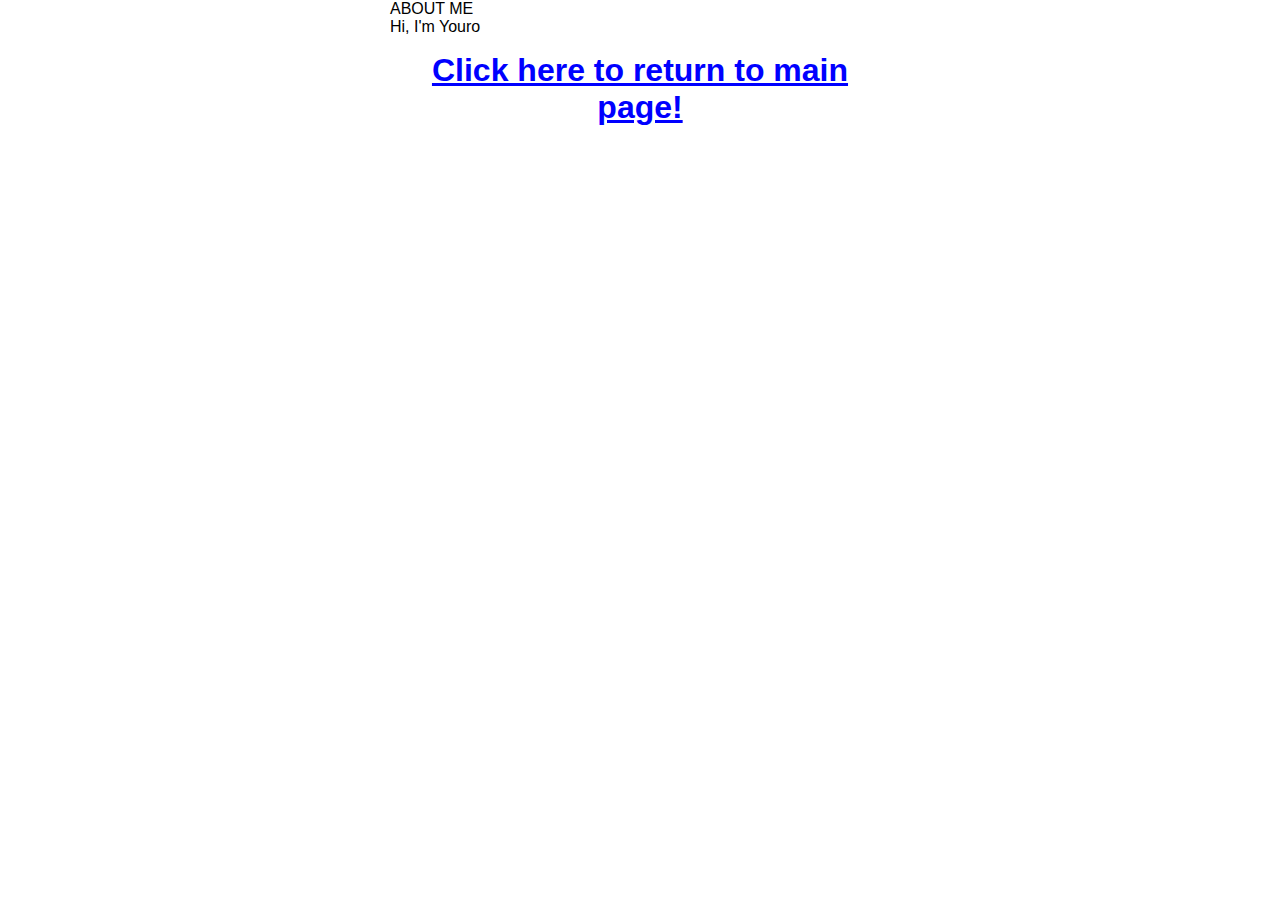
<file: index.html>
<!DOCTYPE html>
<html lang="en">
<head>
    <meta charset="UTF-8">
    <meta name="viewport" content="width=device-width, initial-scale=1.0">
    <link rel="stylesheet" href="style.css">
    <title>ABOUT PAGE</title>
</head>
<body>
    <div class="container">
        <hi>ABOUT ME</hi>
        <p>Hi, I'm Youro</p>
        <a href="./personal_website.html"><h1>Click here to return to main page!</h1></a>
    </div>
</body>
</html>
</file>
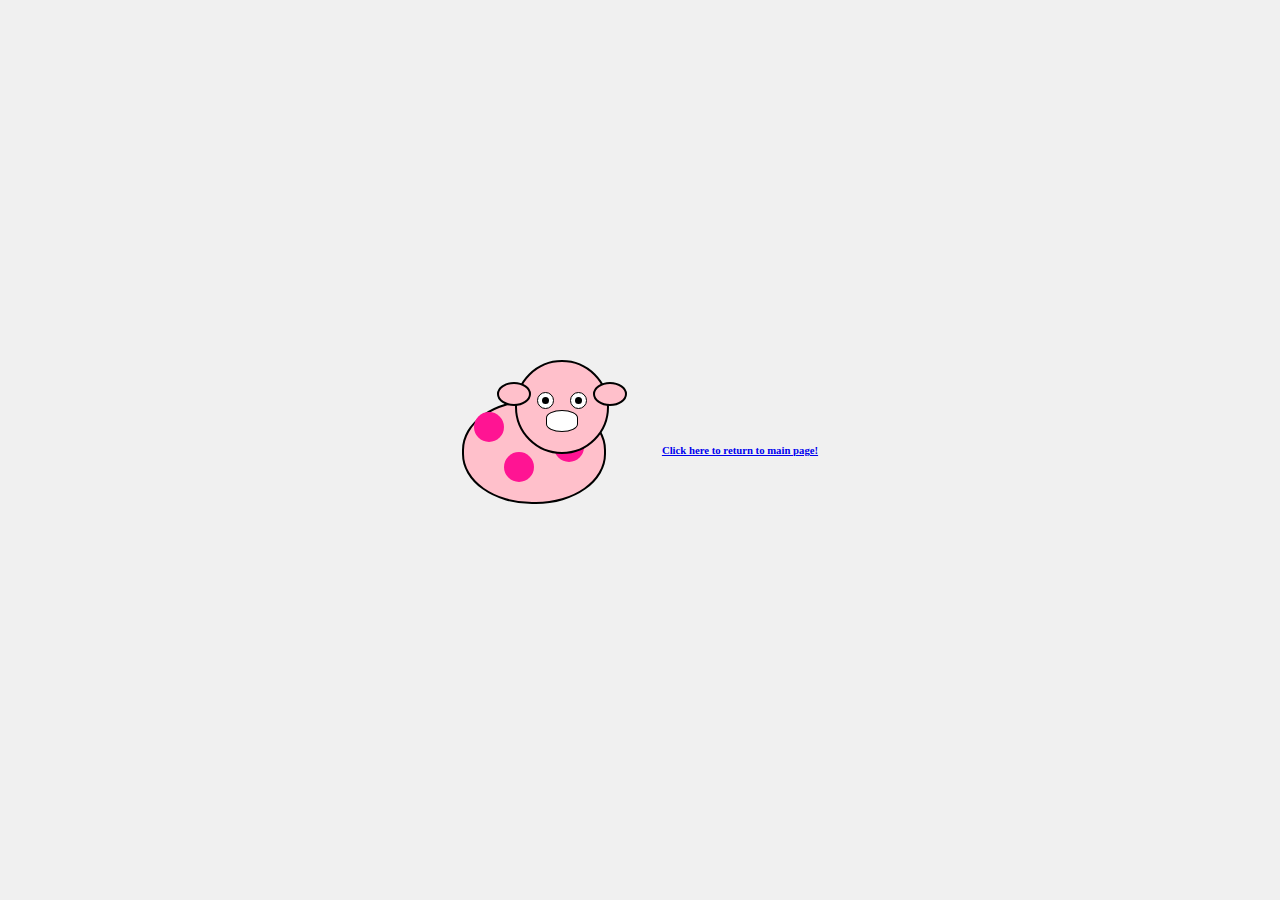
<file: emoji.html>
<!DOCTYPE html>
<html lang="en">
<head>
    <meta charset="UTF-8">
    <meta name="viewport" content="width=device-width, initial-scale=1.0">
    <title>Pink Spotted Cow Emoji</title>
    <style>
        body {
            display: flex;
            justify-content: center;
            align-items: center;
            height: 100vh;
            margin: 0;
            background-color: #f0f0f0;
        }

        .cow {
            position: relative;
            width: 200px;
            height: 180px;
        }

        .body {
            position: absolute;
            top: 40px;
            width: 140px;
            height: 100px;
            background-color: pink;
            border-radius: 70px / 50px;
            border: 2px solid black;
        }

        .spot {
            position: absolute;
            width: 30px;
            height: 30px;
            background-color: deeppink;
            border-radius: 50%;
        }

        .spot1 { top: 10px; left: 10px; }
        .spot2 { top: 30px; right: 20px; }
        .spot3 { bottom: 20px; left: 40px; }

        .head {
            position: absolute;
            top: 0;
            left: 50%;
            transform: translateX(-50%);
            width: 90px;
            height: 90px;
            background-color: pink;
            border-radius: 50%;
            border: 2px solid black;
        }

        .eye {
            position: absolute;
            top: 30px;
            width: 15px;
            height: 15px;
            background-color: white;
            border-radius: 50%;
            border: 1px solid black;
        }

        .eye::before {
            content: '';
            position: absolute;
            top: 4px;
            left: 4px;
            width: 7px;
            height: 7px;
            background-color: black;
            border-radius: 50%;
        }

        .eye-left { left: 20px; }
        .eye-right { right: 20px; }

        .mouth {
            position: absolute;
            bottom: 20px;
            left: 50%;
            transform: translateX(-50%);
            width: 30px;
            height: 20px;
            background-color: white;
            border-radius: 20px / 10px;
            border: 1px solid black;
        }

        .ear {
            position: absolute;
            top: 20px;
            width: 30px;
            height: 20px;
            background-color: pink;
            border-radius: 50%;
            border: 2px solid black;
        }

        .ear-left { left: -20px; }
        .ear-right { right: -20px; }
    </style>
</head>
<body>
    <div class="cow">
        <div class="body">
            <div class="spot spot1"></div>
            <div class="spot spot2"></div>
            <div class="spot spot3"></div>
        </div>
        <div class="head">
            <div class="eye eye-left"></div>
            <div class="eye eye-right"></div>
            <div class="mouth"></div>
            <div class="ear ear-left"></div>
            <div class="ear ear-right"></div>
        </div>
    </div>
</body>
<body>
    <a href="./personal_website.html"><h6>Click here to return to main page!</h6></a>
    </body>
</html>
</file>
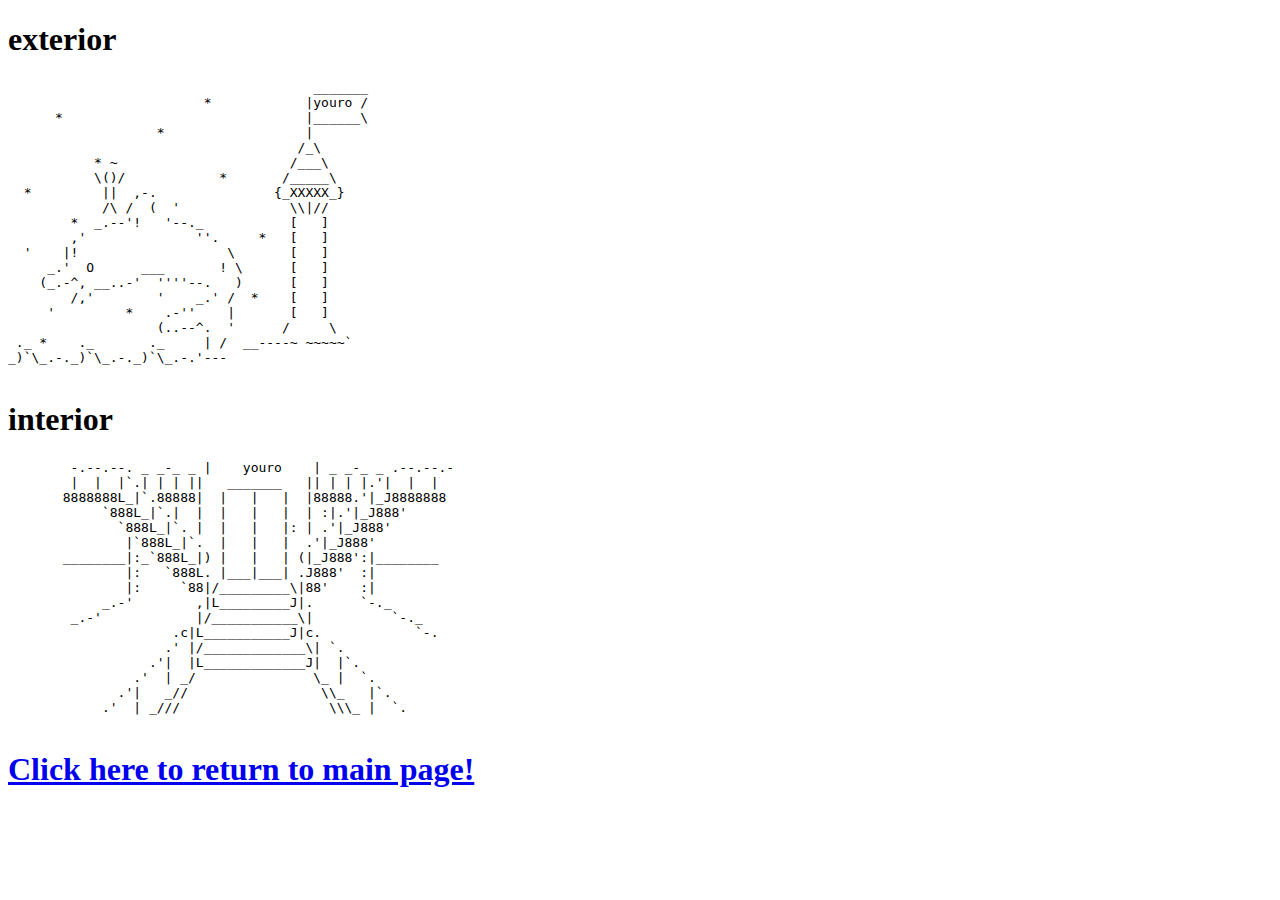
<file: exterior-yourokim.html>
<!DOCTYPE html>
<html lang="en">
<body>
    <h1>exterior</h1>
    <pre>
                                       _______
                         *            |youro /
      *                               |______\
                   *                  |
                                     /_\
           * ~                      /___\
           \()/            *       /_____\
  *         ||  ,-.               {_XXXXX_}
            /\ /  (  '              \\|//
        *  _.--'!   '--._           [   ]
        ,'              ''.     *   [   ]
  '    |!                   \       [   ]
     _.'  O      ___       ! \      [   ]      
    (_.-^, __..-'  ''''--.   )      [   ]           
        /,'        '    _.' /  *    [   ]
     '         *    .-''    |       [   ]
                   (..--^.  '      /     \
 ._ *    ._       ._     | /  __----~ ~~~~~`              
_)`\_.-._)`\_.-._)`\_.-.'---   
    </pre> 
     
    <h1>interior</h1> 
    <pre>
        -.--.--. _ _-_ _ |    youro    | _ _-_ _ .--.--.-
        |  |  |`.| | | ||   _______   || | | |.'|  |  | 
       8888888L_|`.88888|  |   |   |  |88888.'|_J8888888
            `888L_|`.|  |  |   |   |  | :|.'|_J888'    
              `888L_|`. |  |   |   |: | .'|_J888'      
               |`888L_|`.  |   |   |  .'|_J888'        
       ________|:_`888L_|) |   |   | (|_J888':|________
               |:   `888L. |___|___| .J888'  :|        
               |:     `88|/_________\|88'    :|        
            _.-'        ,|L_________J|.      `-._      
        _.-'            |/___________\|          `-._   
                     .c|L___________J|c.            `-.
                    .' |/_____________\| `.
                  .'|  |L_____________J|  |`.
                .'  | _/               \_ |  `.
              .'|   _//                 \\_   |`.
            .'  | _///                   \\\_ |  `.
        </pre>       
        <a href="./personal_website.html"><h1>Click here to return to main page!</h1></a>                    
</body>
</html>
</file>
<file: final_with_about.html>
<!DOCTYPE html>
<html lang="en">
<head>
    <meta charset="UTF-8">
    <meta name="viewport" content="width=device-width, initial-scale=1.0">
    <title>garden of 365 clovers</title>
    <style>
        body {
            font-family: 'Courier New', monospace;
            background-color: black;
            color: white;
            font-size: 12px;
        }

        .clover {
            display: inline-block;
            width: 60px;
            height: 60px;
            margin: 5px;
            position: relative;
            cursor: pointer;
        }

        .leaf {
            position: relative;
            width: 30px;
            height: 27px;
        }

        .leaf:before, .leaf:after {
            position: absolute;
            content: "";
            left: 15px;
            top: 0;
            width: 15px;
            height: 24px;
            background: rgb(179, 179, 179);
            border-radius: 15px 15px 0 0;
            transform: rotate(-45deg);
            transform-origin: 0 100%;
        }

        .leaf:after {
            left: 0;
            transform: rotate(45deg);
            transform-origin: 100% 100%;
        }

        .leaf.green:before, .leaf.green:after {
            background: rgb(0, 255, 0);
        }

        .leaf1 {
            top: 0;
            left: 15px;
        }

        .leaf2 {
            top: -10px;
            left: 5px;
            transform: rotate(-120deg);
        }

        .leaf3 {
            top: -37px;
            left: 25px;
            transform: rotate(120deg);
        }

        .month-space {
            width: 60px;
            height: 60px;
            display: inline-block;
            margin: 5px;
            position: relative;
            text-align: center;
            line-height: 110px;
            font-size: 20px;
            transform: translateY(-40px); /* move the month names 20px higher */
        }

        .hover-box {
            display: none;
            position: absolute;
            background-color: rgba(0, 0, 0, 0.7);
            color: white;
            border: 1px solid white;
            padding: 10px;
            z-index: 10;
            font-size: 10px;
            width: 200px;
        }

        input[type="text"], input[type="email"], input[type="password"], textarea {
            background-color: black;
            color: white;
            border: 1px solid white;
            font-size: 12px;
            font-family: 'Courier New', monospace;
            width: 800px;
            height: 30px;
            resize: none;
        }

        button, input[type="submit"] {
            background-color: black;
            color: white;
            border: 1px solid white;
            cursor: pointer;
            font-size: 12px;
            font-family: 'Courier New', monospace;
        }

        button:hover, input[type="submit"]:hover {
            background-color: rgb(0, 255, 0);
        }

        h1 {
            font-size: 18px;
        }

        .print-button {
            position: absolute;
            top: 10px;
            right: 10px;
        }

        .print-button2 {
            position: absolute;
            top: 10px;
            right: 120px;
        }

        .email-display {
            margin: 10px 0;
            font-size: 14px;
        }

        .month-header {
            cursor: pointer;
            margin-bottom: 5px;
            font-size: 20px;
            border: 2px solid transparent;
            padding: 5px;
            transition: border-color 0.3s;
        }

        .month-header:hover {
            border-color: white;
        }

        .month-content {
            display: none;
            margin-left: 20px;
        }

        .clover-input {
            display: block;
            margin-bottom: 5px;
        }

        /* Additional Styles for Alignment */
        #loginForm {
            text-align: left;
        }

        #loginForm label {
            display: inline-block;
            width: 100px;
        }

        /* Adjusting the numbering position */
        .clover-page-number {
            position: relative;
            top: -35px;
        }
    </style>
</head>
<body>
    <div id="login-page">
        <h2>login form</h2>
        <form id="loginForm">
            <label for="id">id:</label>
            <input type="text" id="id" name="id" required><br><br>
            <label for="password">password:</label>
            <input type="password" id="password" name="password" required><br><br>
            <input type="submit" value="submit">
        </form>
    </div>

    <div id="main-page" style="display: none;">
        <h1>garden of 365 clovers</h1>
        <button class="print-button" onclick="goToPrintPage()">view as list</button>
        <button class="print-button2" onclick="goToAboutPage()" >about</button>
        <div class="email-display" id="emailDisplay"></div>
        <div class="clover-container"></div>
    </div>

    <div id="clover-page" style="display: none;">
        <h1>3 leaves of the day</h1>
        <div>
            <b class="clover-page-number">1.</b>
            <textarea id="input1" oninput="updateClover(1)"></textarea>
        </div>
        <div>
            <b class="clover-page-number">2.</b>
            <textarea id="input2" oninput="updateClover(2)"></textarea>
        </div>
        <div>
            <b class="clover-page-number">3.</b>
            <textarea id="input3" oninput="updateClover(3)"></textarea>
        </div>
        <br>
        <button onclick="goBack()">back to the garden</button>
    </div>

    <div id="print-page" style="display: none;">
        <button class="print-button" onclick="goBack()">back to the garden</button>
        <h1>list of clovers</h1>
        <div id="print-container"></div>
    </div>

    <div id="about-page" style="display: none;">
        <button class="print-button2" onclick="goBack()">back to the garden</button>
        <h1>about...</h1>
        <p>garden of 365 cloves is a page where you can note and archive any three things of your choice daily.<br>
            <br>
            for example: <br>
            -three things you were grateful for today<br>
            -three nice things you have done to people today<br>
            -three things you would like to remember from today<br>
            -three compliments you have given to others today<br>
            <br>
            in hopes of making your everyday life more mindful and positive...
            </p>
    </div>

    <script>
        let currentClover = 1;
        const defaultCloverData = Array.from({ length: 365 }, () => ['', '', '']);
        let cloverData = defaultCloverData;
        let hoverTimeout;

        const daysInMonth = [31, 28, 31, 30, 31, 30, 31, 31, 30, 31, 30, 31];
        const monthNames = ['jan', 'feb', 'mar', 'apr', 'may', 'jun', 'jul', 'aug', 'sep', 'oct', 'nov', 'dec'];

        document.getElementById('loginForm').addEventListener('submit', function (event) {
            event.preventDefault(); // prevent the form from submitting

            // get the id and password values
            var id = document.getElementById('id').value;
            var password = document.getElementById('password').value;

            // create a key based on id and password
            var key = id + '_' + password;

            // store the key in local storage
            localStorage.setItem('key', key);

            // load clover data for the user
            loadCloverData();

            // display the id and hide the login form
            displayUserId();
            document.getElementById('login-page').style.display = 'none';
            document.getElementById('main-page').style.display = 'block';
        });

        function loadCloverData() {
            const key = localStorage.getItem('key');
            cloverData = JSON.parse(localStorage.getItem(key)) || defaultCloverData;
            updateAllClovers();
        }

        function saveCloverData() {
            const key = localStorage.getItem('key');
            localStorage.setItem(key, JSON.stringify(cloverData));
        }

        function displayUserId() {
            const key = localStorage.getItem('key');
            if (key) {
                document.getElementById('emailDisplay').innerText = 'logged in as: ' + key.split('_')[0];
            } else {
                document.getElementById('emailDisplay').innerText = '';
            }
        }

        // function to create clovers for each month
        function createClovers() {
            const cloverContainer = document.querySelector('.clover-container');
            for (let month = 0; month < 12; month++) {
                // add an empty space before each month
                const monthSpace = document.createElement('div');
                monthSpace.className = 'month-space';
                monthSpace.innerText = monthNames[month];
                monthSpace.onclick = () => showMonthClovers(month);
                cloverContainer.appendChild(monthSpace);

                for (let day = 1; day <= daysInMonth[month]; day++) {
                    const clover = document.createElement('div');
                    clover.className = 'clover';
                    let zz = day;
                    for (let z = 0; z < month; z++) {
                        zz += daysInMonth[z];
                    }
                    clover.onclick = () => goToCloverPage(zz);
                    clover.onmouseover = () => showHoverBoxWithDelay(zz);
                    clover.onmouseout = () => hideHoverBoxWithDelay(zz);

                    for (let i = 1; i <= 3; i++) {
                        const leaf = document.createElement('div');
                        leaf.className = `leaf leaf${i}`;
                        if (cloverData[zz - 1][i - 1]) {
                            leaf.classList.add('green');
                        }
                        clover.appendChild(leaf);
                    }

                    const hoverBox = document.createElement('div');
                    hoverBox.className = 'hover-box';
                    hoverBox.innerHTML = ` 
                        <p>day</p>  
                        <p id="hover-text1-${zz}"></p>
                        <p id="hover-text2-${zz}"></p>
                        <p id="hover-text3-${zz}"></p>
                    `;
                    clover.appendChild(hoverBox);

                    cloverContainer.appendChild(clover);
                }
            }
        }

        function updateAllClovers() {
            const clovers = document.querySelectorAll('.clover');
            clovers.forEach((clover, index) => {
                for (let i = 1; i <= 3; i++) {
                    const leaf = clover.querySelector(`.leaf${i}`);
                    if (cloverData[index][i - 1]) {
                        leaf.classList.add('green');
                    } else {
                        leaf.classList.remove('green');
                    }
                }
                document.getElementById(`hover-text1-${index + 1}`).innerText = '1.' + cloverData[index][0];
                document.getElementById(`hover-text2-${index + 1}`).innerText = '2.' + cloverData[index][1];
                document.getElementById(`hover-text3-${index + 1}`).innerText = '3.' + cloverData[index][2];
            });
        }

        function goToCloverPage(cloverNumber) {
            currentClover = cloverNumber;
            document.getElementById('main-page').style.display = 'none';
            document.getElementById('clover-page').style.display = 'block';
            document.getElementById('input1').value = cloverData[cloverNumber - 1][0];
            document.getElementById('input2').value = cloverData[cloverNumber - 1][1];
            document.getElementById('input3').value = cloverData[cloverNumber - 1][2];
        }

        function goBack() {
            document.getElementById('main-page').style.display = 'block';
            document.getElementById('clover-page').style.display = 'none';
            document.getElementById('print-page').style.display = 'none';
            document.getElementById('about-page').style.display = 'none';
            saveCloverData(); // save the data when user goes back to main page
        }

        function goToPrintPage() {
            document.getElementById('main-page').style.display = 'none';
            document.getElementById('print-page').style.display = 'block';
            printCloverData();
        }

        function goToAboutPage() {
            document.getElementById('main-page').style.display = 'none';
            document.getElementById('about-page').style.display = 'block';
        }

        function printCloverData() {
            const printContainer = document.getElementById('print-container');
            printContainer.innerHTML = ''; // clear previous data
            for (let month = 0; month < 12; month++) {
                const monthHeader = document.createElement('div');
                monthHeader.className = 'month-header';
                monthHeader.innerText = monthNames[month];
                monthHeader.onclick = () => toggleMonthContent(month);
                printContainer.appendChild(monthHeader);

                const monthContent = document.createElement('div');
                monthContent.className = 'month-content';
                monthContent.id = `month-content-${month}`;
                for (let day = 1; day <= daysInMonth[month]; day++) {
                    const cloverNumber = getCloverNumber(month, day);
                    const cloverText = document.createElement('div');
                    cloverText.innerHTML = `<b>day ${cloverNumber}:</b> <br> 1. ${cloverData[cloverNumber - 1][0]} <br> 2. ${cloverData[cloverNumber - 1][1]} <br> 3. ${cloverData[cloverNumber - 1][2]}<br><br>`;
                    monthContent.appendChild(cloverText);
                }
                printContainer.appendChild(monthContent);
            }
        }

        function updateClover(inputIndex) {
            const input = document.getElementById(`input${inputIndex}`).value;
            cloverData[currentClover - 1][inputIndex - 1] = input;
            saveCloverData();

            const clover = document.querySelectorAll('.clover')[currentClover - 1];
            for (let i = 1; i <= 3; i++) {
                const leaf = clover.querySelector(`.leaf${i}`);
                if (cloverData[currentClover - 1][i - 1]) {
                    leaf.classList.add('green');
                } else {
                    leaf.classList.remove('green');
                }
            }

            document.getElementById(`hover-text1-${currentClover}`).innerText = cloverData[currentClover - 1][0];
            document.getElementById(`hover-text2-${currentClover}`).innerText = cloverData[currentClover - 1][1];
            document.getElementById(`hover-text3-${currentClover}`).innerText = cloverData[currentClover - 1][2];
        }

        function showHoverBox(cloverNumber) {
            document.getElementById(`hover-text1-${cloverNumber}`).innerText = '1.' + cloverData[cloverNumber - 1][0];
            document.getElementById(`hover-text2-${cloverNumber}`).innerText = '2.' + cloverData[cloverNumber - 1][1];
            document.getElementById(`hover-text3-${cloverNumber}`).innerText = '3.' + cloverData[cloverNumber - 1][2];
            document.getElementById(`hover-text1-${cloverNumber}`).parentElement.style.display = 'block';
        }

        function hideHoverBox(cloverNumber) {
            document.getElementById(`hover-text1-${cloverNumber}`).innerText = '';
            document.getElementById(`hover-text2-${cloverNumber}`).innerText = '';
            document.getElementById(`hover-text3-${cloverNumber}`).innerText = '';
            document.getElementById(`hover-text1-${cloverNumber}`).parentElement.style.display = 'none';
        }

        function showHoverBoxWithDelay(cloverNumber) {
            hoverTimeout = setTimeout(() => showHoverBox(cloverNumber), 250); // 500ms delay
        }

        function hideHoverBoxWithDelay(cloverNumber) {
            clearTimeout(hoverTimeout);
            hideHoverBox(cloverNumber);
        }

        function showMonthClovers(month) {
            const printContainer = document.getElementById('print-container');
            printContainer.innerHTML = ''; // clear previous data
            const monthHeader = document.createElement('h2');
            monthHeader.innerText = monthNames[month];
            printContainer.appendChild(monthHeader);
            for (let day = 1; day <= daysInMonth[month]; day++) {
                const cloverNumber = getCloverNumber(month, day);
                const cloverText = document.createElement('div');
                cloverText.innerHTML = `<b>day ${cloverNumber}:</b> <br> 1. ${cloverData[cloverNumber - 1][0]} <br> 2. ${cloverData[cloverNumber - 1][1]} <br> 3. ${cloverData[cloverNumber - 1][2]}`;
                printContainer.appendChild(cloverText);
            }
        }

        function toggleMonthContent(month) {
            const monthContent = document.getElementById(`month-content-${month}`);
            if (monthContent.style.display === 'none' || monthContent.style.display === '') {
                monthContent.style.display = 'block';
            } else {
                monthContent.style.display = 'none';
            }
        }

        function getCloverNumber(month, day) {
            let cloverNumber = day;
            for (let z = 0; z < month; z++) {
                cloverNumber += daysInMonth[z];
            }
            return cloverNumber;
        }

        createClovers();
        loadCloverData();
        displayUserId();
    </script>
</body>
</html>
</file>
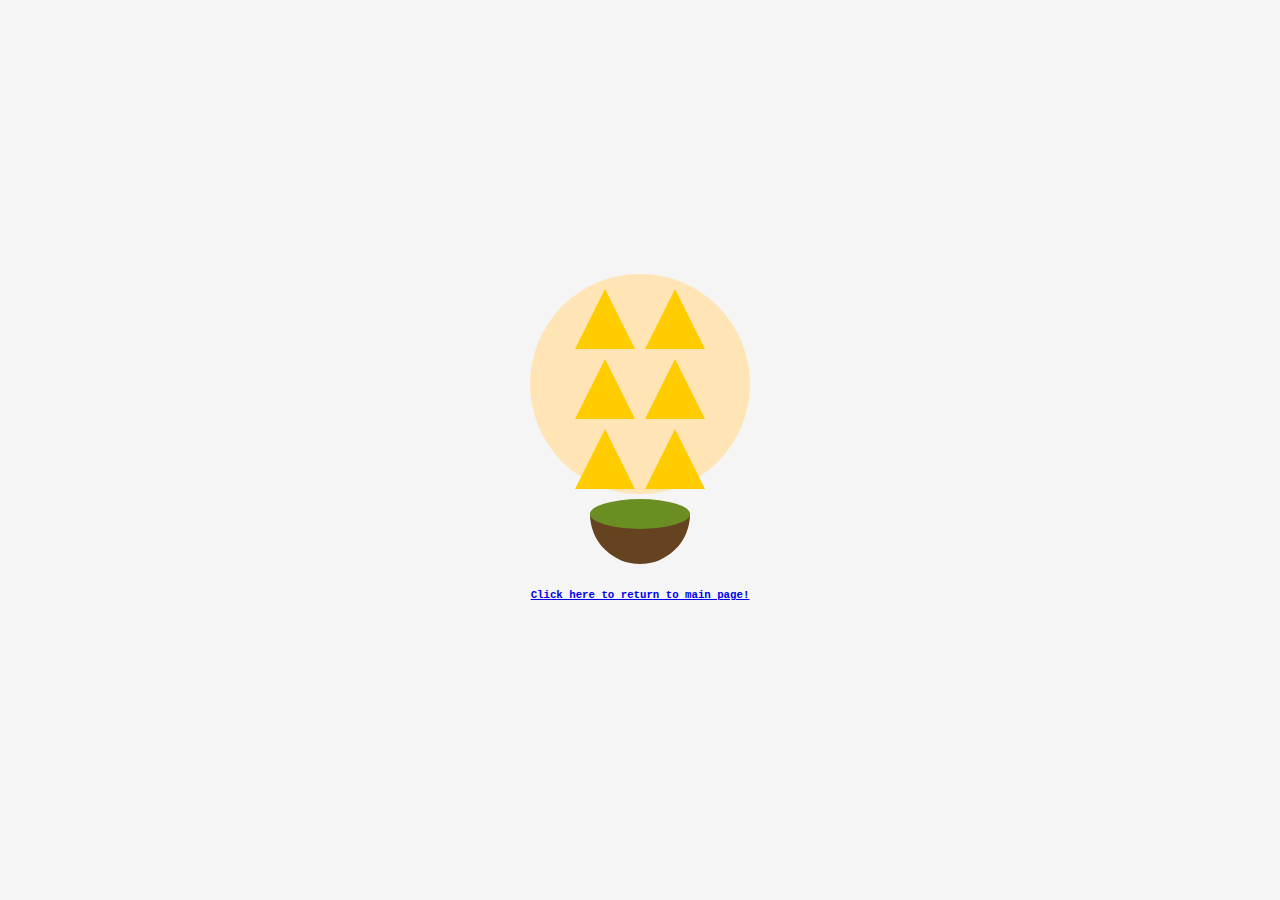
<file: still-life.html>
<!DOCTYPE html>
<html lang="en">
<head>
    <meta charset="UTF-8">
    <meta name="viewport" content="width=device-width, initial-scale=1.0">
    <title>CSS Nachos and Guacamole</title>
    <style>
        body {
            display: flex;
            justify-content: center;
            align-items: center;
            height: 100vh;
            background-color: #f5f5f5;
            margin: 0;
            flex-direction: column;
        }

        .plate {
            width: 200px;
            height: 200px;
            background: #ffe4b5;
            border-radius: 50%;
            position: relative;
            display: flex;
            flex-wrap: wrap;
            justify-content: center;
            align-items: center;
            padding: 10px;
            
        }

        .nacho {
            width: 60px;
            height: 60px;
            background: #ffcc00;
            clip-path: polygon(50% 0%, 0% 100%, 100% 100%);
            margin: 5px;
            
        }

        .bowl {
            width: 100px;
            height: 50px;
            background: #654321;
            border-radius: 0 0 50px 50px ;
            position: relative;
            margin-top: 20px;
            display: flex;
            justify-content: center;
            align-items: center;
            
        }

        .guacamole {
            width: 100px;
            height: 30px;
            background: #6b8e23;
            border-radius: 50%;
            position: absolute;
            top: -15px;
            
        }
    </style>
</head>
<body>
    <style>
        h6 {
                font-family: 'Courier New', Courier, monospace; 
            }

            
        </style>  
    <div class="plate">
        <div class="nacho"></div>
        <div class="nacho"></div>
        <div class="nacho"></div>
        <div class="nacho"></div>
        <div class="nacho"></div>
        <div class="nacho"></div>
    </div>
    <div class="bowl">
        <div class="guacamole"></div>
    </div>
</body>
<body>
<a href="./personal_website.html"><h6>Click here to return to main page!</h6></a>
</body>
</html>
</file>
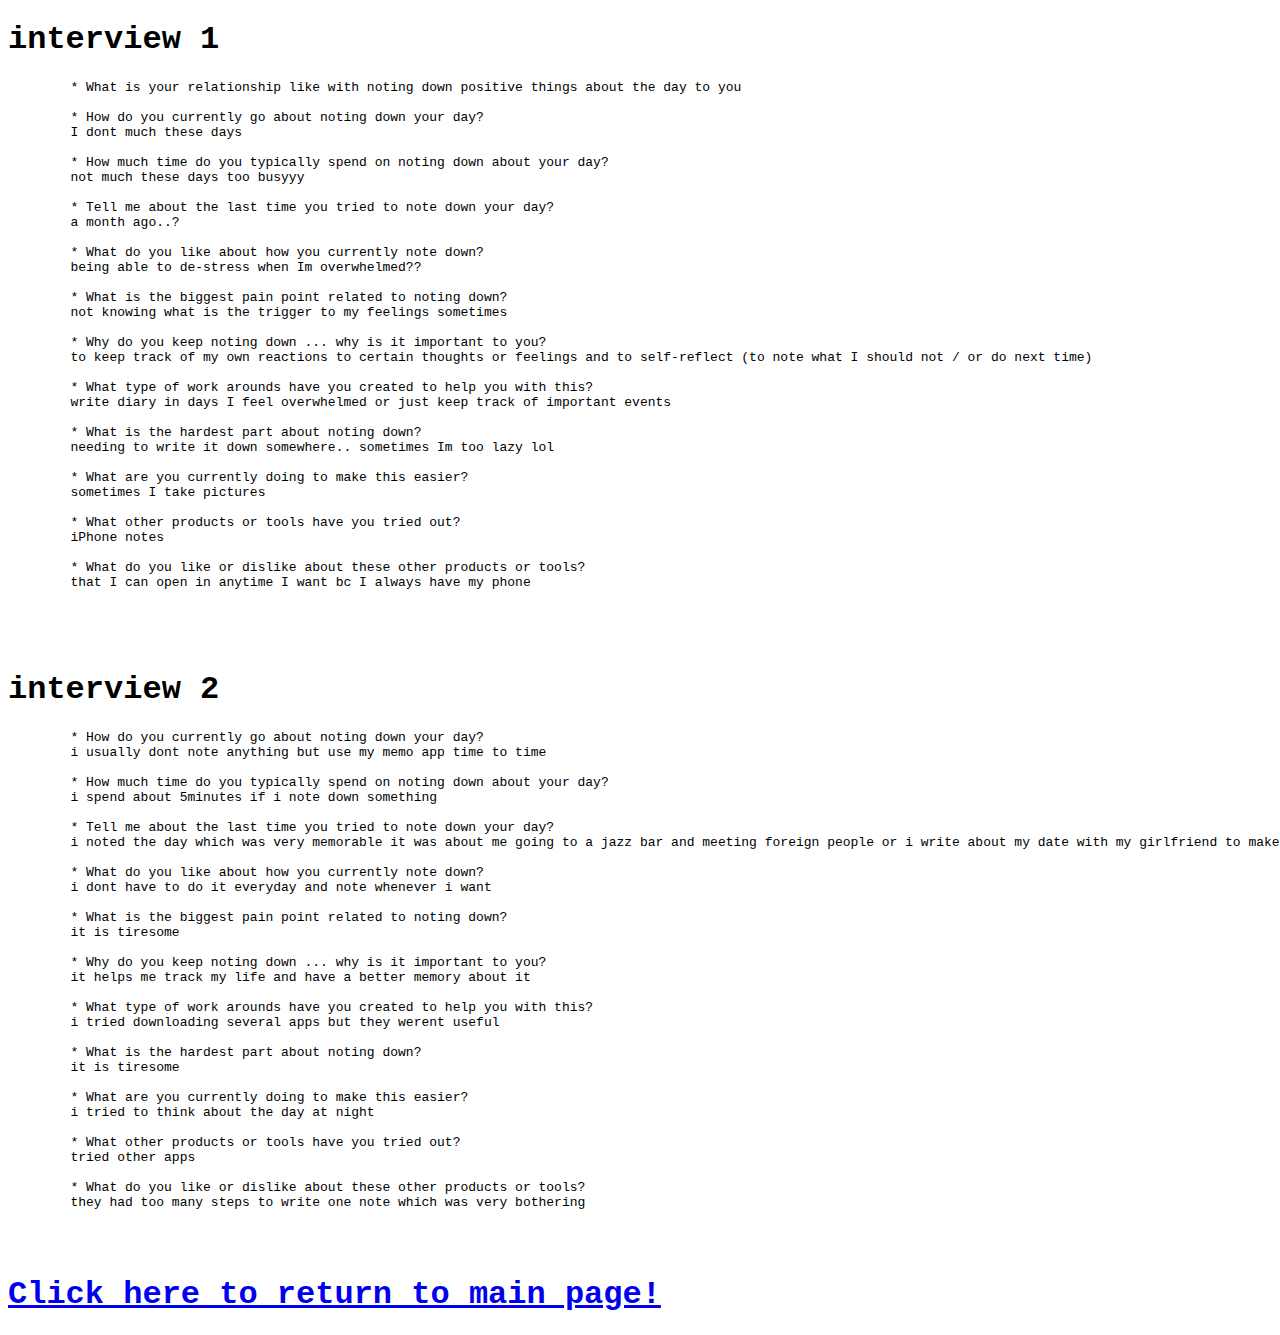
<file: user_interview.html>
<!DOCTYPE html>
<html lang="en">
 <style>
h1 {
        font-family: 'Courier New', Courier, monospace; /* Changing font for p elements */
    }
</style>  
<body>
    <h1>interview 1</h1>
    <pre>
        * What is your relationship like with noting down positive things about the day to you
        
        * How do you currently go about noting down your day?
        I dont much these days
        
        * How much time do you typically spend on noting down about your day?
        not much these days too busyyy
        
        * Tell me about the last time you tried to note down your day?
        a month ago..?
        
        * What do you like about how you currently note down?
        being able to de-stress when Im overwhelmed?? 
        
        * What is the biggest pain point related to noting down?
        not knowing what is the trigger to my feelings sometimes
        
        * Why do you keep noting down ... why is it important to you?
        to keep track of my own reactions to certain thoughts or feelings and to self-reflect (to note what I should not / or do next time)
        
        * What type of work arounds have you created to help you with this?
        write diary in days I feel overwhelmed or just keep track of important events
        
        * What is the hardest part about noting down?
        needing to write it down somewhere.. sometimes Im too lazy lol
        
        * What are you currently doing to make this easier?
        sometimes I take pictures
        
        * What other products or tools have you tried out?
        iPhone notes
        
        * What do you like or dislike about these other products or tools?
        that I can open in anytime I want bc I always have my phone



    </pre>  
    
    <h1>interview 2</h1>
    <pre>
        * How do you currently go about noting down your day?
        i usually dont note anything but use my memo app time to time
        
        * How much time do you typically spend on noting down about your day?
        i spend about 5minutes if i note down something
        
        * Tell me about the last time you tried to note down your day?
        i noted the day which was very memorable it was about me going to a jazz bar and meeting foreign people or i write about my date with my girlfriend to make it more memorable
        
        * What do you like about how you currently note down?
        i dont have to do it everyday and note whenever i want
        
        * What is the biggest pain point related to noting down?
        it is tiresome
        
        * Why do you keep noting down ... why is it important to you?
        it helps me track my life and have a better memory about it
        
        * What type of work arounds have you created to help you with this?
        i tried downloading several apps but they werent useful
        
        * What is the hardest part about noting down?
        it is tiresome
        
        * What are you currently doing to make this easier?
        i tried to think about the day at night
        
        * What other products or tools have you tried out?
        tried other apps
        
        * What do you like or dislike about these other products or tools?
        they had too many steps to write one note which was very bothering


    </pre>
    
    <a href="./personal_website.html"><h1>Click here to return to main page!</h1></a>                    
</body>
</html>
</file>
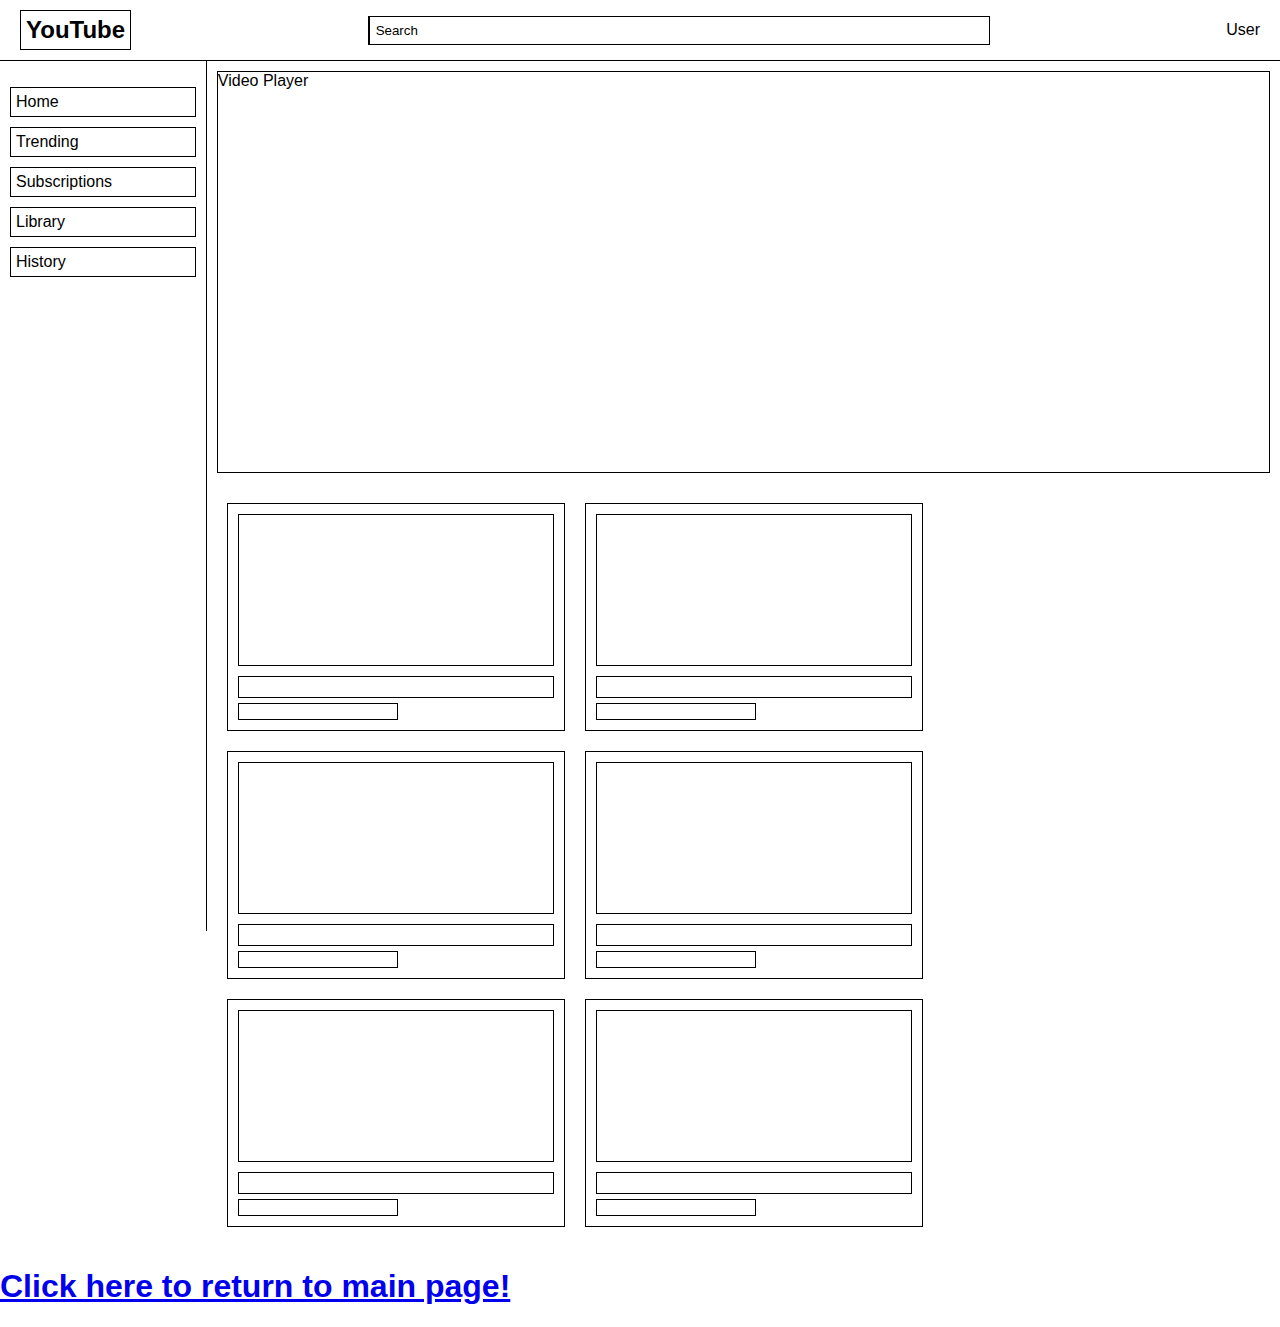
<file: wireframe.html>
<!DOCTYPE html>
<html lang="en">
<head>
    <meta charset="UTF-8">
    <meta name="viewport" content="width=device-width, initial-scale=1.0">
    <title>YouTube Wireframe</title>
    <style>
        body {
            margin: 0;
            font-family: Arial, sans-serif;
        }
        .header {
            padding: 10px 20px;
            display: flex;
            justify-content: space-between;
            align-items: center;
            border-bottom: 1px solid black;
        }
        .header .logo {
            font-size: 24px;
            font-weight: bold;
            border: 1px solid black;
            padding: 5px;
        }
        .header .search-bar {
            width: 50%;
            display: flex;
            border: 1px solid black;
        }
        .header .search-bar input {
            width: 100%;
            padding: 5px;
            border: none;
            border-right: 1px solid black;
        }
        .header .search-bar button {
            padding: 6px;
            border: none;
            background: none;
            border-left: 1px solid black;
        }
        .container {
            display: flex;
        }
        .sidebar {
            width: 15%;
            padding: 10px;
            border-right: 1px solid black;
            height: calc(100vh - 50px);
        }
        .sidebar ul {
            list-style-type: none;
            padding: 0;
        }
        .sidebar ul li {
            margin-bottom: 10px;
            padding: 5px;
            border: 1px solid black;
        }
        .main-content {
            width: 85%;
            padding: 10px;
        }
        .video-player {
            height: 400px;
            margin-bottom: 20px;
            border: 1px solid black;
        }
        .video-list {
            display: flex;
            flex-wrap: wrap;
        }
        .video-item {
            width: 30%;
            margin: 10px;
            padding: 10px;
            border: 1px solid black;
        }
        .video-item .thumbnail {
            height: 150px;
            margin-bottom: 10px;
            border: 1px solid black;
        }
        .video-item .title {
            height: 20px;
            margin-bottom: 5px;
            border: 1px solid black;
        }
        .video-item .channel {
            height: 15px;
            width: 50%;
            border: 1px solid black;
        }
    </style>
</head>
<body>
    <div class="header">
        <div class="logo">YouTube</div>
        <div class="search-bar">
            
            <button>Search</button>
        </div>
        <div class="user-options">User</div>
    </div>
    <div class="container">
        <div class="sidebar">
            <ul>
                <li>Home</li>
                <li>Trending</li>
                <li>Subscriptions</li>
                <li>Library</li>
                <li>History</li>
            </ul>
        </div>
        <div class="main-content">
            <div class="video-player">Video Player</div>
            <div class="video-list">
                <div class="video-item">
                    <div class="thumbnail"></div>
                    <div class="title"></div>
                    <div class="channel"></div>
                </div>
                <div class="video-item">
                    <div class="thumbnail"></div>
                    <div class="title"></div>
                    <div class="channel"></div>
                </div>
                <div class="video-item">
                    <div class="thumbnail"></div>
                    <div class="title"></div>
                    <div class="channel"></div>
                </div>
                <div class="video-item">
                    <div class="thumbnail"></div>
                    <div class="title"></div>
                    <div class="channel"></div>
                </div>
                <div class="video-item">
                    <div class="thumbnail"></div>
                    <div class="title"></div>
                    <div class="channel"></div>
                </div>
                <div class="video-item">
                    <div class="thumbnail"></div>
                    <div class="title"></div>
                    <div class="channel"></div>
                </div>
            </div>
        </div>
    </div>
</body>
<body>
    <a href="./personal_website.html"><h1>Click here to return to main page!</h1></a>
    </body>
</html>
</file>
<file: style.css>
body {
  transition: background-color 0.5s, color 0.5s;
}

body.dark-mode {
  background-color: #121212;
  color: #ffffff;
}

#darkmode-toggle {
  background-color: lightgray;
}

body.dark-mode #darkmode-toggle {
  background-color: darkgray;
}
*{
	margin: 0;
	padding: 0;
}

body{
	font-family: sans-serif;

	/*	define a CSS variable */
	--accent-color: rgb(0,0,255);
} 

.container{
 	width: 500px;
	margin: auto;
}

.item{
	border-top: 2px solid var(--accent-color);
	padding: 2rem 0;
}

h1{
	text-align: center;
	margin: 1rem auto;
}

h3{
	margin: .5rem 0 .5rem 30px;
}

a{
	color: blue;
}
a:hover{
	color: red;
}

.item { 
	cursor: pointer;
}

.heading h2::before{
	content: '+';
	display: inline-block;
	width: 30px;
}

.details{
	line-height: 1.3;
	color: var(--accent-color);
	display: none;
/*	height: 0;
	overflow: hidden;
	transition: height 400ms ease-in-out;*/
}

.active .heading h2::before{
	content: '-';
}
.active .details{
	display: block;
/*	height: 300px;*/
}



button{
	font-size: 1rem;
	font-weight: bold;
	border: 2px solid var(--accent-color);
	background: transparent;
	padding: 0.5rem;
	margin-bottom: 1rem;
	border-radius: 5px;
}

button:hover{
	background: rgb(200 200 200);
	cursor: pointer;
}


/*	DARK MODE STYLES GO HERE */

body.darkmode {
	background: black;
	color: white;

	/*	redefine a CSS variable */
	--accent-color: rgb(0,255,0);
}

body.darkmode button{
	color: white;
}
</file>
